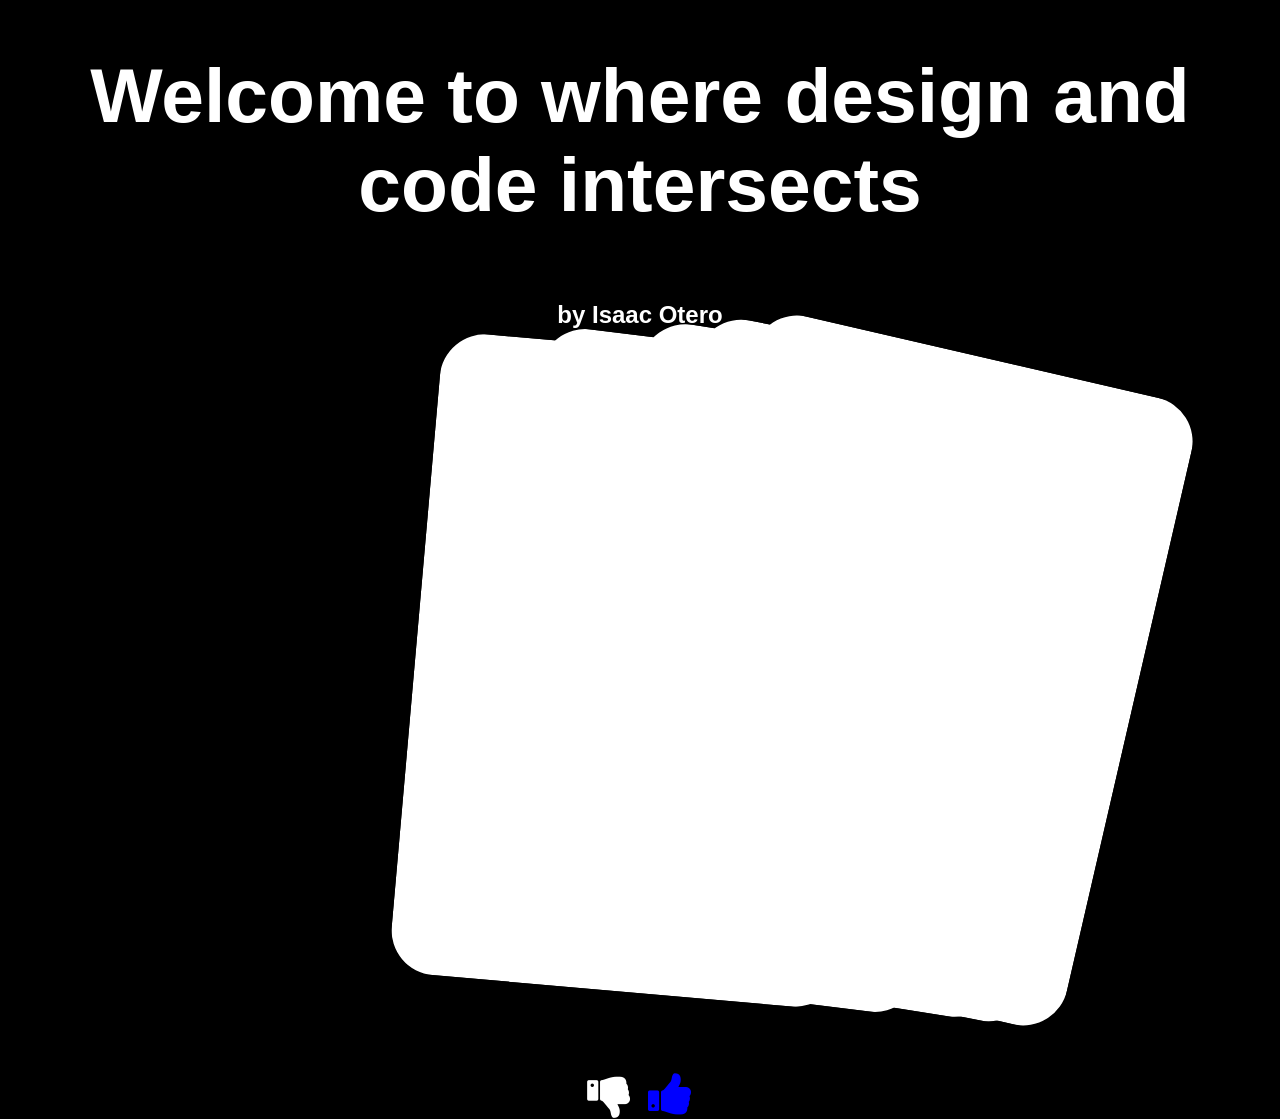
<file: index.html>
<!DOCTYPE html>
<html lang="en" >
<head>
  <meta charset="UTF-8">
  <title>CodePen - Website</title>
  <link rel="stylesheet" href="./style.css">

</head>
<body>
<!-- partial:index.partial.html -->
<link rel="stylesheet" href="https://cdnjs.cloudflare.com/ajax/libs/font-awesome/4.7.0/css/font-awesome.min.css">
<h1>Welcome to where design and code intersects</h1>
<h2>by Isaac Otero</h2>
<body
<div class="card-swipe">
  <div class="showoff-groups" >
    <div class="showoff-group" data-index="0" data-status="active">
    <div class="so-card card">
    </div>
    <div class="so-card card">
    </div>
    <div class="so-card card">
    </div>
    <div class="so-card card">
    </div>
    <div class="so-card card">
    </div>
  </div>
    <div class="showoff-group" data-index="1" data-status="unknown">
    <div class="so-card card">
    </div>
    <div class="so-card card">
    </div>
    <div class="so-card card">
    </div>
    <div class="so-card card">
    </div>
    <div class="so-card card">
    </div>
  </div>
    <div class="showoff-group" data-index="2" data-status="unknown">
    <div class="so-card card">
    </div>
    <div class="so-card card">
    </div>
    <div class="so-card card">
    </div>
    <div class="so-card card">
    </div>
    <div class="so-card card">
    </div>
  </div>
  </div>
  <div class="swipe-buttons">
    <button id='no-button'>
      <i class="fa fa-thumbs-down" style="font-size:48px" onclick="handleNo()"> 
      </i>
    </button>
    
    <button id="yes-button">
      <i class="fa fa-thumbs-up" style="font-size:48px;color:blue" onclick="handleYes()" >            
      </i>  
    </button>
  </div>
</div>
</body>
<!-- partial -->
  <script  src="./actions.js"></script>

</body>
</html>
</file>
<file: style.css>
body {
    margin: 0px;
    height: 100vh;
    font-family: helvetica;
    background: black;
    color: white;
    text-align: center;
    display: grid;
    place-items: center;
  }
  .showoff-groups,
  .showoff-group,
  .card{
    aspect-ratio:7/10;
  }
  
  .showoff-groups
  .showoff-group,
  .card{
    width:50vmin;
  }
  
  .showoff-group{
  position:absolute;
  }
  .card{
    background-color:white;
    position: absolute;
    border-radius:5vmin; 
    transition: transform 800ms cubic-bezier(.11,.75,.19,.87);
  }
  
  .so-card:nth-child(1){
    background-image: url(https://images.unsplash.com/photo-1626082896492-766af4eb6501?ixlib=rb-4.0.3&ixid=MnwxMjA3fDB8MHxzZWFyY2h8Mnx8ZnJpZWQlMjBjaGlja2VufGVufDB8fDB8fA%3D%3D&auto=format&fit=crop&w=500&q=60);
    transform: translateX(-50%) rotate(5deg);
  }
  .so-card:nth-child(2){
      background-image: url(https://images.unsplash.com/photo-1626082896492-766af4eb6501?ixlib=rb-4.0.3&ixid=MnwxMjA3fDB8MHxzZWFyY2h8Mnx8ZnJpZWQlMjBjaGlja2VufGVufDB8fDB8fA%3D%3D&auto=format&fit=crop&w=500&q=60);
    transform: translateX(-30%) rotate(7deg);
  }
  .so-card:nth-child(3){
      background-image: url(https://images.unsplash.com/photo-1626082896492-766af4eb6501?ixlib=rb-4.0.3&ixid=MnwxMjA3fDB8MHxzZWFyY2h8Mnx8ZnJpZWQlMjBjaGlja2VufGVufDB8fDB8fA%3D%3D&auto=format&fit=crop&w=500&q=60);
    transform: translateX(-10%) rotate(9deg);
  }
  .so-card:nth-child(4){
      background-image: url(https://images.unsplash.com/photo-1626082896492-766af4eb6501?ixlib=rb-4.0.3&ixid=MnwxMjA3fDB8MHxzZWFyY2h8Mnx8ZnJpZWQlMjBjaGlja2VufGVufDB8fDB8fA%3D%3D&auto=format&fit=crop&w=500&q=60);
    transform: translateX(0%) rotate(11deg);
  }
  .so-card:nth-child(5){
      background-image: url(https://images.unsplash.com/photo-1626082896492-766af4eb6501?ixlib=rb-4.0.3&ixid=MnwxMjA3fDB8MHxzZWFyY2h8Mnx8ZnJpZWQlMjBjaGlja2VufGVufDB8fDB8fA%3D%3D&auto=format&fit=crop&w=500&q=60);
    transform: translateX(10%) rotate(13deg);
  }
  
  .showoff-group:hover > .so-card:nth-child(1){
    transform: translateX(-200%) rotate(-9deg);
  }
  .showoff-group:hover > .so-card:nth-child(2){
    transform: translateX(-150%) rotate(-9deg);
  }
  .showoff-group:hover > .so-card:nth-child(3){
    transform: translateX(0%) rotate(0deg);
  }
  .showoff-group:hover > .so-card:nth-child(4){
    transform: translateX(200%) rotate(9deg);
  }.showoff-group:hover > .so-card:nth-child(5){
    transform: translateX(150%) rotate(9deg);
  }
  .swipe-buttons{
    margin-top:80vmin;
  }
  .swipe-buttons > button{
    font-size: 2.5vmin;
    border: 0.4vmin;
    color:white;
    border-radius:100;
    background-color:transparent;
    cursor:pointer;
  }
  .showoff-group[data-status="unknown"]{
    transform:scale(0);
  }
  
  .showoff-group[data-status="after"]{
  transform:translateX(50%)scale(0);
  }
  
  .showoff-group{
    position:absolute;
    transition: transform 400ms ease;
  }
  .showoff-group[data-status="before"]{
  transform:translateX(-50%)scale(0);
  }
</file>
